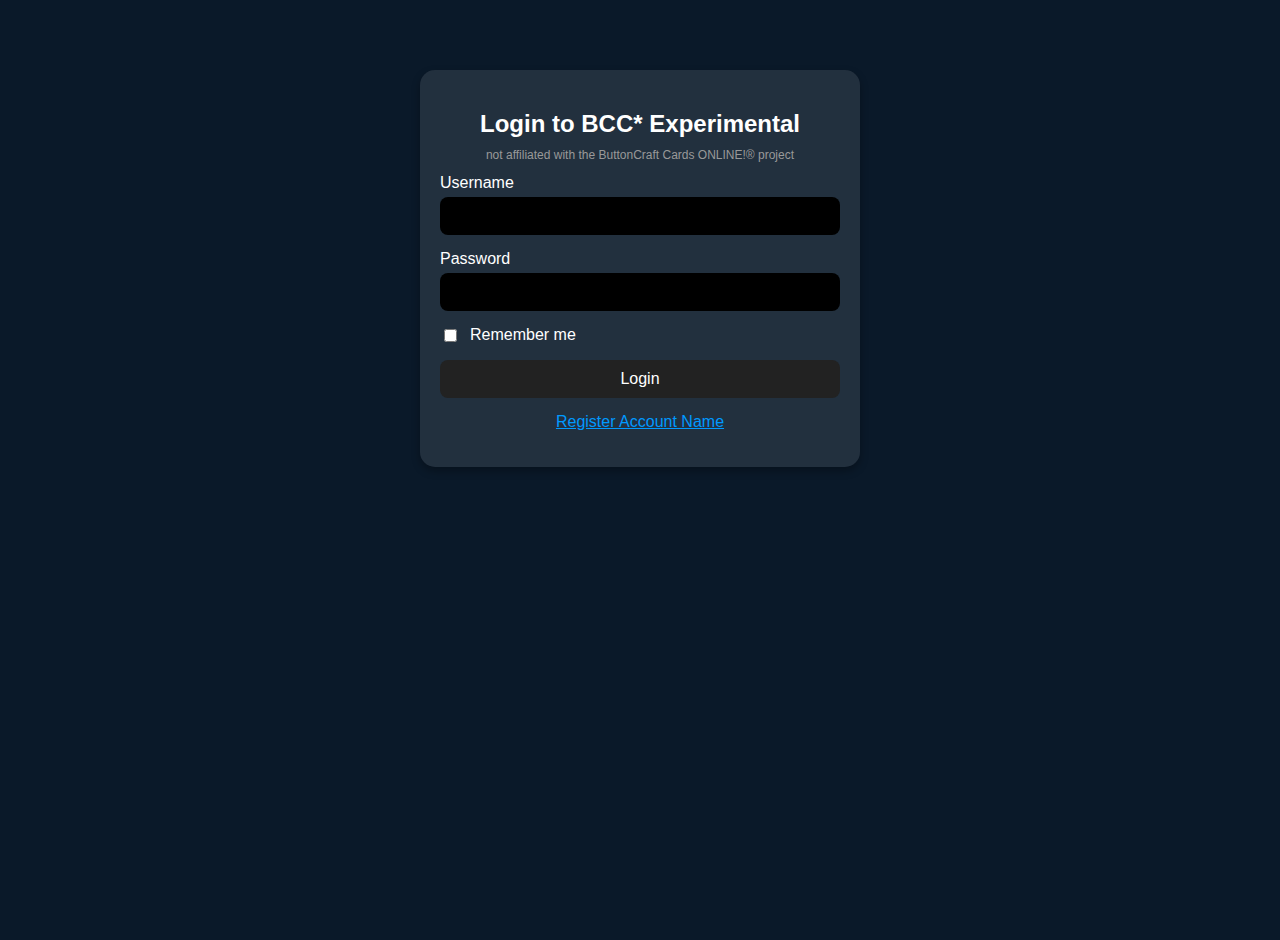
<file: index.html>
<!DOCTYPE html>
<html lang="en">
<head>
    <meta charset="UTF-8">
    <meta name="viewport" content="width=device-width, initial-scale=1.0">
    <title>Login - BCCE</title>
    <style>
        body {
            font-family: Arial, sans-serif;
            display: flex;
            flex-direction: column;
            align-items: center;
            min-height: 100vh;
            margin: 0;
            padding: 20px;
            background-color: #0a1929;
            color: white;
        }

        .container {
            max-width: 400px;
            width: 100%;
            padding: 20px;
            background-color: rgba(255, 255, 255, 0.1);
            border-radius: 15px;
            box-shadow: 0 4px 8px rgba(0,0,0,0.3);
            margin-top: 50px;
        }

        .form {
            display: flex;
            flex-direction: column;
            gap: 15px;
        }

        .input-group {
            display: flex;
            flex-direction: column;
            gap: 5px;
        }

        .checkbox-group {
            display: flex;
            align-items: center;
            gap: 10px;
        }

        input[type="text"],
        input[type="password"]{
            padding: 10px;
            font-size: 16px;
            background-color: black;
            border: white;
            border-radius: 8px;
            color: white;
        }

        button {
            padding: 10px 20px;
            font-size: 16px;
            background-color: #222222;
            color: white;
            border: none;
            cursor: pointer;
            border-radius: 8px;
            transition: transform 0.2s;
        }

        button:hover {
            transform: scale(1.05);
        }

        .message {
            text-align: center;
            padding: 10px;
            border-radius: 5px;
            display: none;
        }

        .error-message {
            background-color: rgba(255, 51, 51, 0.2);
            color: #ff3333;
        }

        .success-message {
            background-color: rgba(51, 255, 51, 0.2);
            color: #33ff33;
        }

        .toggle-form {
            color: #0099ff;
            text-decoration: underline;
            cursor: pointer;
            text-align: center;
            margin-top: 15px;
        }

    </style>
</head>
<body>
    <div class="container" id="loginContainer">
        <h2 style="text-align: center;">Login to BCC* Experimental</h2>
        <p style="text-align: center; font-size: 12px; margin-top: -10px; color: #999;">not affiliated with the ButtonCraft Cards ONLINE!® project</p>
        <form class="form" id="loginForm" onsubmit="return handleLogin(event)">
            <div class="input-group">
                <label for="loginUsername">Username</label>
                <input type="text" id="loginUsername" required>
            </div>
            <div class="input-group">
                <label for="loginPassword">Password</label>
                <input type="password" id="loginPassword" required>
            </div>
            <div class="checkbox-group">
                <input type="checkbox" id="rememberMe">
                <label for="rememberMe">Remember me</label>
            </div>
            <button type="submit">Login</button>
            <p id="loginMessage" class="message"></p>
        </form>
        <p class="toggle-form" onclick="toggleForms()">Register Account Name</p>
    </div>

    <div class="container" id="registerContainer" style="display: none;">
        <h2 style="text-align: center;">Register Account Name</h2>
        <form class="form" id="registerForm" onsubmit="return handleRegister(event)">
            <div class="input-group">
                <label for="registerUsername">Username</label>
                <input type="text" id="registerUsername" required>
            </div>
            <div class="input-group">
                <label for="registerPassword">Password</label>
                <input type="password" id="registerPassword" required minlength="1">
            </div>
            <button type="submit">Register</button>
            <p id="registerMessage" class="message"></p>
        </form>
        <p class="toggle-form" onclick="toggleForms()">Login here</p>
    </div>

    <script>
        // Initialize users array from localStorage or create empty array
        let users = JSON.parse(localStorage.getItem('users')) || [];

        // Check for remembered user
        window.onload = function() {
            const rememberedUser = localStorage.getItem('rememberedUser');
            if (rememberedUser) {
                const user = JSON.parse(rememberedUser);
                document.getElementById('loginUsername').value = user.username;
                document.getElementById('rememberMe').checked = true;
            }

            // Check if already logged in
            if (localStorage.getItem('isLoggedIn') === 'true') {
                window.location.href = 'home.html';
            }
        }

        function toggleForms() {
            const loginContainer = document.getElementById('loginContainer');
            const registerContainer = document.getElementById('registerContainer');
            
            if (loginContainer.style.display === 'none') {
                loginContainer.style.display = 'block';
                registerContainer.style.display = 'none';
            } else {
                loginContainer.style.display = 'none';
                registerContainer.style.display = 'block';
            }
            
            // Clear messages and forms
            document.getElementById('loginMessage').style.display = 'none';
            document.getElementById('registerMessage').style.display = 'none';
            document.getElementById('loginForm').reset();
            document.getElementById('registerForm').reset();
        }

        function showMessage(elementId, message, isError = true) {
            const messageElement = document.getElementById(elementId);
            messageElement.textContent = message;
            messageElement.style.display = 'block';
            messageElement.className = `message ${isError ? 'error-message' : 'success-message'}`;
            setTimeout(() => {
                messageElement.style.display = 'none';
            }, 3000);
        }

        function handleLogin(event) {
            event.preventDefault();
            
            const username = document.getElementById('loginUsername').value;
            const password = document.getElementById('loginPassword').value;
            const rememberMe = document.getElementById('rememberMe').checked;
            
            const user = users.find(u => u.username === username && u.password === password);
            
            if (user) {
                if (rememberMe) {
                    localStorage.setItem('rememberedUser', JSON.stringify({ username: username }));
                } else {
                    localStorage.removeItem('rememberedUser');
                }
                
                localStorage.setItem('isLoggedIn', 'true');
                localStorage.setItem('currentUser', JSON.stringify({
                    username: user.username
                }));
                
                window.location.href = 'home.html';
            } else {
                showMessage('loginMessage', 'Invalid username or password');
            }
            
            return false;
        }

        function handleRegister(event) {
            event.preventDefault();
            
            const username = document.getElementById('registerUsername').value;
            const password = document.getElementById('registerPassword').value;
            
            // Validation
            if (users.some(u => u.username === username)) {
                showMessage('registerMessage', 'Username already exists');
                return false;
            }
            
            if (password.length < 1) {
                showMessage('registerMessage', 'No Password');
                return false;
            }
            
            // Add new user
            users.push({
                username,
                password
            });
            
            // Save updated users array
            localStorage.setItem('users', JSON.stringify(users));
            
            showMessage('registerMessage', 'Registration successful! Please login.', false);
            
            // Clear form and switch to login after short delay
            setTimeout(() => {
                document.getElementById('registerForm').reset();
                toggleForms();
            }, 2000);
            
            return false;
        }
    </script>
</body>
</html>
</file>
